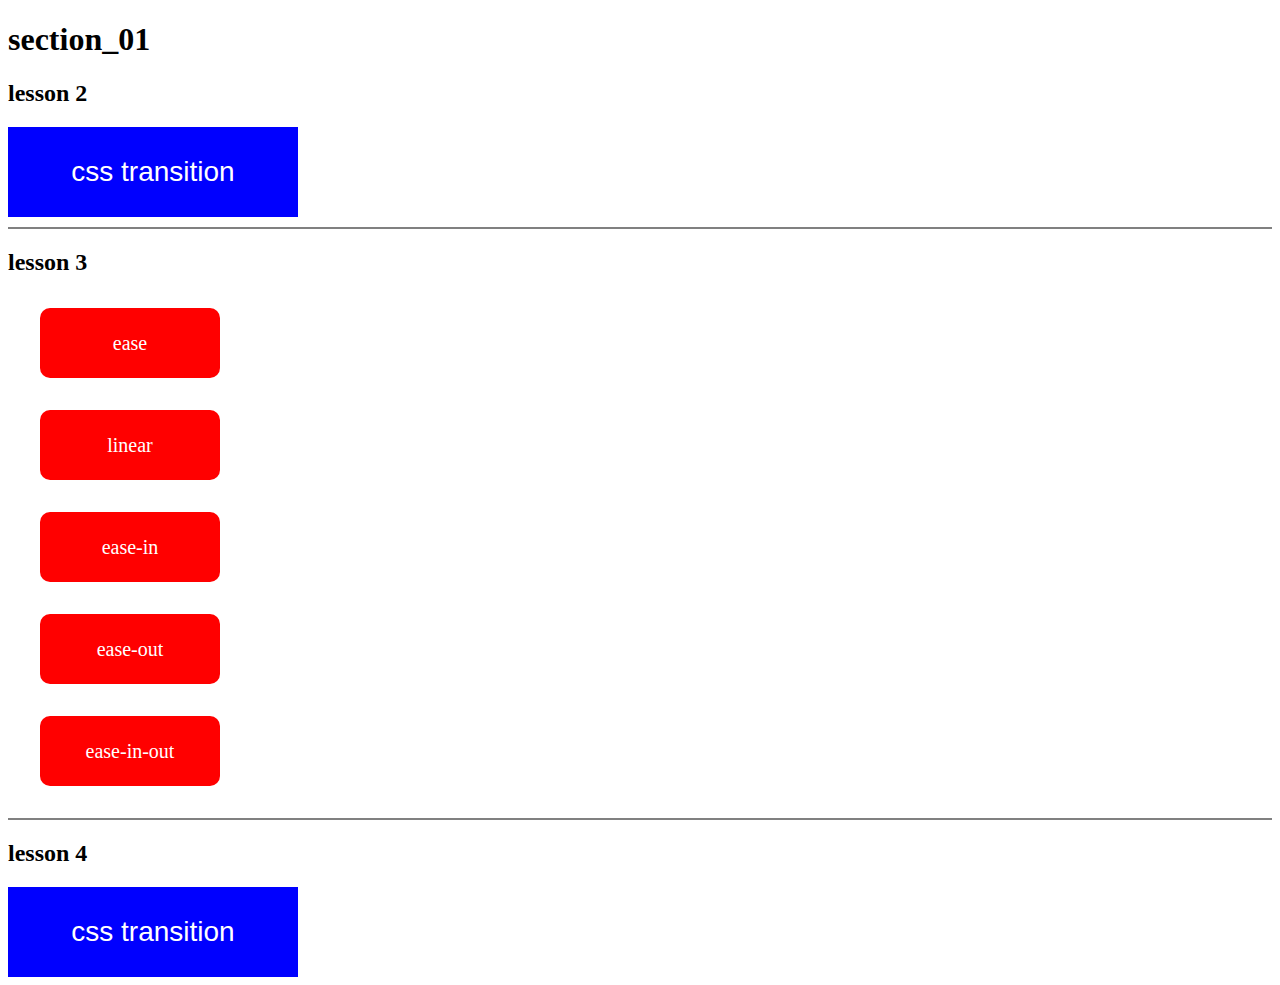
<file: section_01/index.html>
<!DOCTYPE html>
<html lang="en">
  <head>
    <meta charset="UTF-8" />
    <meta name="viewport" content="width=device-width, initial-scale=1.0" />
    <link rel="stylesheet" href="./index.css" type="text/css" media="all" />
    <title>Document</title>
  </head>
  <body>
    <h1>section_01</h1>
    <h2>lesson 2</h2>
    <button class="lesson2">css transition</button>
    <div class="separate"></div>
    <h2>lesson 3</h2>
    <div id="ease" class="move">ease</div>
    <div id="linear" class="move">linear</div>
    <div id="ease-in" class="move">ease-in</div>
    <div id="ease-out" class="move">ease-out</div>
    <div id="ease-in-out" class="move">ease-in-out</div>
    <div class="separate"></div>
    <h2>lesson 4</h2>
    <button class="lesson4">css transition</button>
  </body>
</html>
</file>
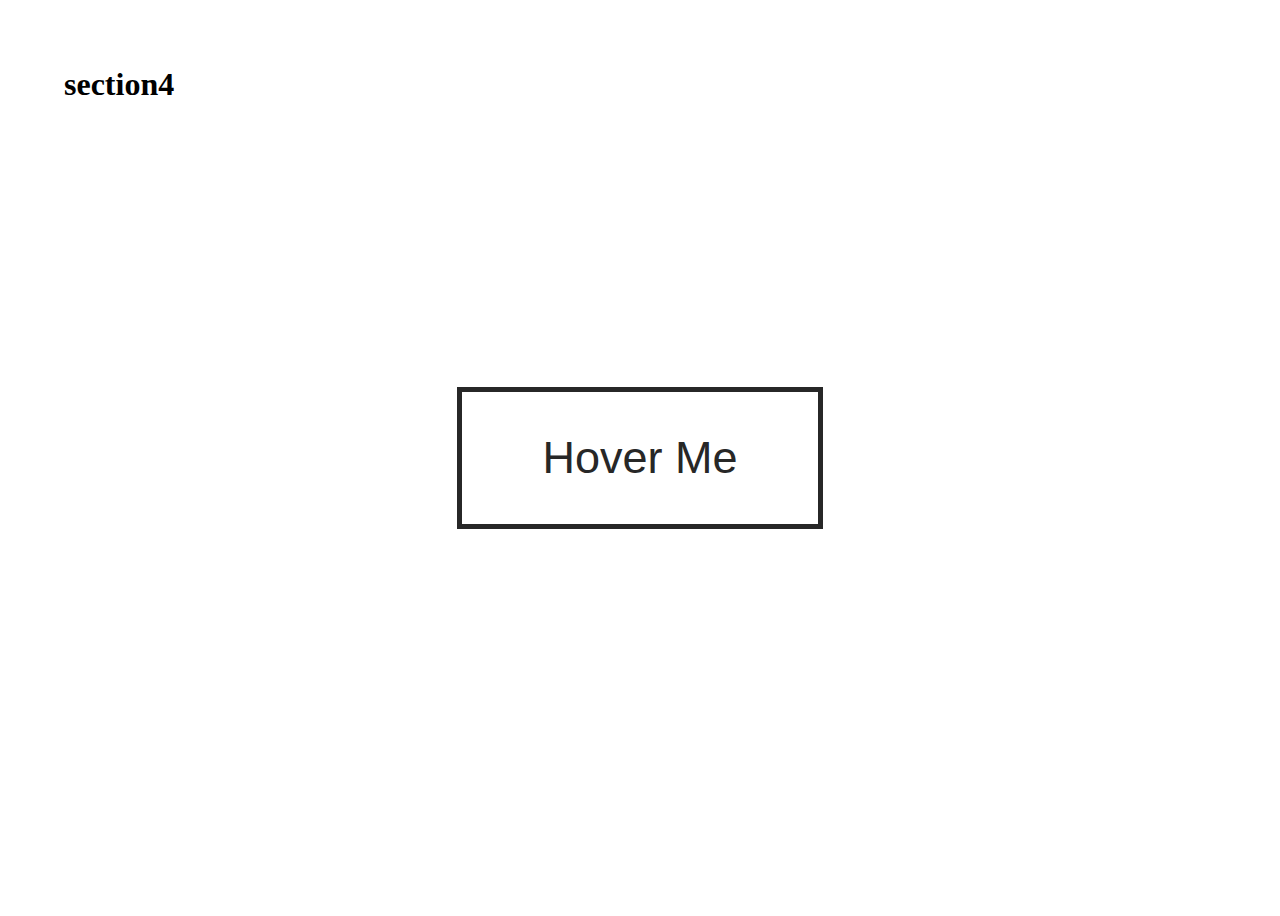
<file: section_04/lesson_15/index.html>
<!DOCTYPE html>
<html lang="en">
  <head>
    <meta charset="UTF-8" />
    <meta name="viewport" content="width=device-width, initial-scale=1.0" />
    <link rel="stylesheet" href="./index.css" />
    <title>Document</title>
  </head>
  <body>
    <h1>section4</h1>
    <a href="#" class="hover">Hover Me</a>
  </body>
</html>
</file>
<file: section_01/index.css>
button.lesson2 {
  height: 90px;
  width: 290px;
  font-size: 28px;
  color: white;
  border: none;
  background-color: blue;
}

button.lesson2:hover {
  background-color: gray;
}

.separate {
  border: solid 1px grey;
  margin-top: 10px;
}

.move {
  margin: 2rem;
  width: 150px;
  height: 50px;
  padding: 10px 15px;
  background-color: red;
  color: #fff;
  line-height: 50px;
  text-align: center;
  border-radius: 0.5em;
  font-size: 20px;
  transition-duration: 3s;
  display: block;
}

.move:hover {
  transform: translate(900px, 0);
}

#ease {
  transition-timing-function: ease;
}

#linear {
  transition-timing-function: linear;
}
#ease-in {
  transition-timing-function: ease-in;
}
#ease-out {
  transition-timing-function: ease-out;
}
#ease-in-out {
  transition-timing-function: ease-in-out;
}

button.lesson4 {
  height: 90px;
  width: 290px;
  font-size: 28px;
  color: white;
  border: none;
  background-color: blue;

  transition-property: background-color color border-radius;
  transition-duration: 1s;

  /* 下記が上2つのショートハンド */
  /* transition: all 3s ease-in 2s; */
  transition: background-color 3s ease-in-out 1s, color 2s ease 4s,
    border-radius 4s ease-out 6s;
}

button.lesson4:hover {
  background-color: green;
  color: black;
  border-radius: 50%;
}
</file>
<file: section_04/lesson_15/index.css>
body {
  height: 100vh;
  display: flex;
  justify-content: center;
  align-items: center;
}

h1 {
  position: absolute;
  top: 5%;
  left: 5%;
}

a {
  text-decoration: none;
  color: #272727;
  font-family: sans-serif;
  font-size: 45px;
  border: 5px solid #272727;
  padding: 40px 80px;
  position: relative;
  overflow: hidden;
}

a:before {
  content: "";
  position: absolute;
  top: 0;
  left: 0;
  background-color: #fff200;
  height: 100%;
  width: 100%;
  z-index: -1;
  transform-origin: bottom left;
  transform: rotate(-90deg);
  transition: transform 1s;
}

a:hover:before {
  transform: rotate(0deg);
}
</file>
